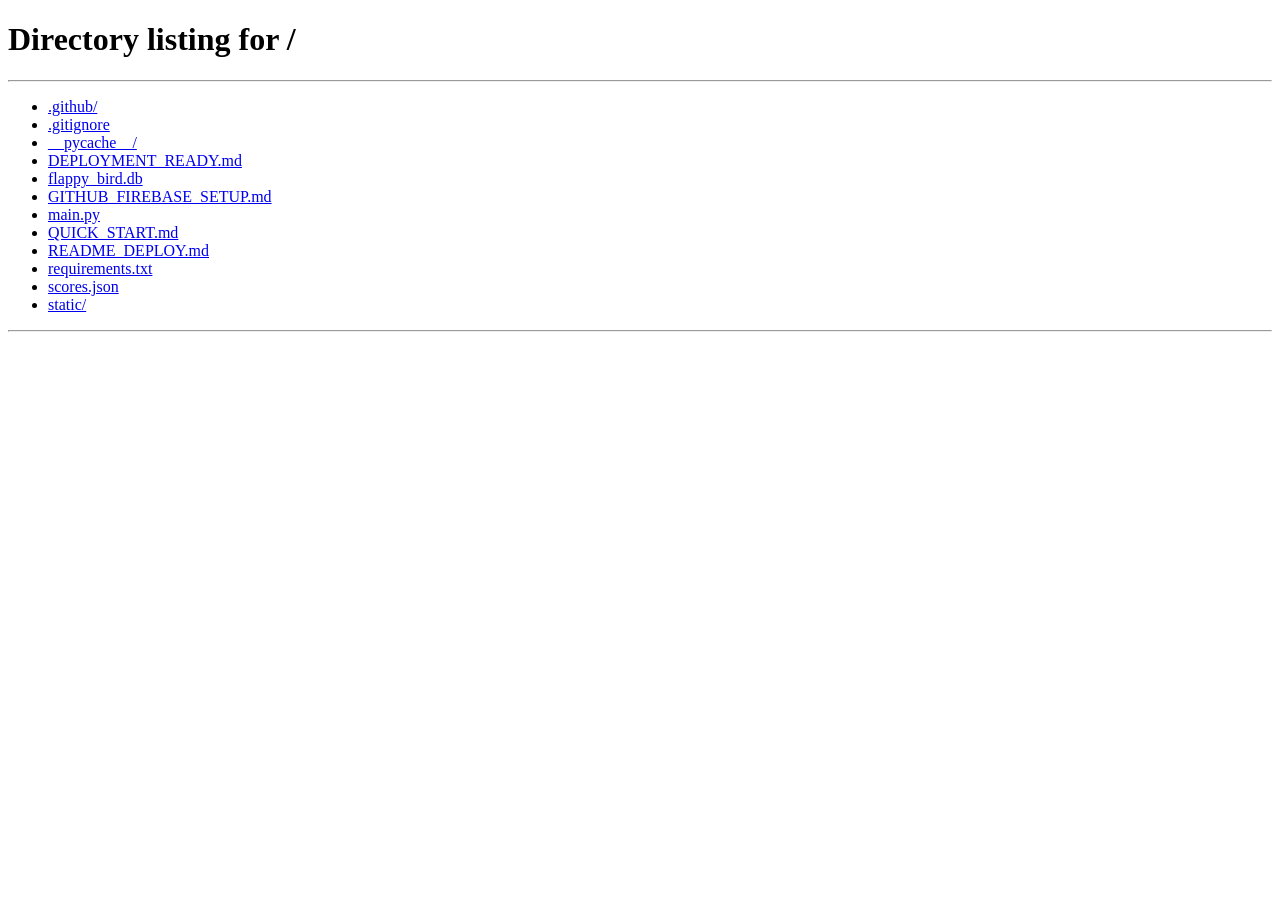
<file: static/index.html>
<!DOCTYPE html>
<html lang="en">
<head>
    <meta charset="UTF-8">
    <meta name="viewport" content="width=device-width, initial-scale=1.0">
    <title>Flappy Bird</title>
    <link rel="stylesheet" href="/static/style.css">
    <link href="https://fonts.googleapis.com/css2?family=Orbitron:wght@400;700;900&family=Inter:wght@400;600;700&display=swap" rel="stylesheet">
</head>
<body>
    <div id="game-container">
        <canvas id="game-canvas"></canvas>

        <!-- Start Screen -->
        <div id="start-screen" class="overlay">
            <div class="overlay-content">
                <h1 class="game-title">FLAPPY<br>BIRD</h1>
                <div class="subtitle">Neon Edition</div>
                <button id="start-btn" class="neon-btn">PLAY</button>
                <div class="high-score-display">
                    <span class="hs-label">BEST</span>
                    <span id="start-high-score" class="hs-value">0</span>
                </div>
            </div>
        </div>

        <!-- Game Over Screen -->
        <div id="gameover-screen" class="overlay hidden">
            <div class="overlay-content">
                <h1 class="gameover-title">GAME OVER</h1>
                <div class="score-summary">
                    <div class="score-row">
                        <span class="score-label">SCORE</span>
                        <span id="final-score" class="score-value">0</span>
                    </div>
                    <div class="score-row">
                        <span class="score-label">BEST</span>
                        <span id="final-high-score" class="score-value">0</span>
                    </div>
                </div>
                <div id="new-record" class="new-record hidden">NEW RECORD!</div>
                <button id="restart-btn" class="neon-btn">RETRY</button>
                <a href="/dashboard" class="neon-btn secondary-btn">DASHBOARD</a>
            </div>
        </div>

        <!-- HUD -->
        <div id="hud" class="hidden">
            <div id="score-display">0</div>
        </div>

        <!-- Back to Dashboard -->
        <a href="/dashboard" class="back-btn" title="Dashboard">
            <svg width="20" height="20" viewBox="0 0 24 24" fill="none" stroke="currentColor" stroke-width="2">
                <path d="M19 12H5M12 19l-7-7 7-7"></path>
            </svg>
        </a>

        <!-- Sound toggle -->
        <button id="sound-toggle" class="sound-btn" title="Toggle Sound">
            <svg id="sound-on-icon" width="24" height="24" viewBox="0 0 24 24" fill="none" stroke="currentColor" stroke-width="2">
                <polygon points="11 5 6 9 2 9 2 15 6 15 11 19 11 5"></polygon>
                <path d="M19.07 4.93a10 10 0 0 1 0 14.14M15.54 8.46a5 5 0 0 1 0 7.07"></path>
            </svg>
            <svg id="sound-off-icon" class="hidden" width="24" height="24" viewBox="0 0 24 24" fill="none" stroke="currentColor" stroke-width="2">
                <polygon points="11 5 6 9 2 9 2 15 6 15 11 19 11 5"></polygon>
                <line x1="23" y1="9" x2="17" y2="15"></line>
                <line x1="17" y1="9" x2="23" y2="15"></line>
            </svg>
        </button>
    </div>

    <script src="/static/game.js"></script>
</body>
</html>
</file>
<file: static/style.css>
* {
    margin: 0;
    padding: 0;
    box-sizing: border-box;
}

body {
    background: #0a0a1a;
    display: flex;
    justify-content: center;
    align-items: center;
    min-height: 100vh;
    font-family: 'Inter', sans-serif;
    overflow: hidden;
}

#game-container {
    position: relative;
    width: 400px;
    height: 600px;
    border-radius: 20px;
    overflow: hidden;
    box-shadow:
        0 0 30px rgba(0, 200, 255, 0.3),
        0 0 60px rgba(0, 200, 255, 0.1),
        inset 0 0 30px rgba(0, 200, 255, 0.05);
    border: 2px solid rgba(0, 200, 255, 0.3);
}

#game-canvas {
    display: block;
    width: 100%;
    height: 100%;
}

/* Overlays */
.overlay {
    position: absolute;
    top: 0; left: 0;
    width: 100%; height: 100%;
    display: flex;
    justify-content: center;
    align-items: center;
    background: rgba(5, 5, 20, 0.85);
    backdrop-filter: blur(8px);
    z-index: 10;
    transition: opacity 0.3s ease;
}

.overlay.hidden {
    display: none;
}

.overlay-content {
    text-align: center;
    padding: 30px;
}

.game-title {
    font-family: 'Orbitron', sans-serif;
    font-size: 48px;
    font-weight: 900;
    line-height: 1.1;
    background: linear-gradient(135deg, #00c8ff, #00ff88, #ff6bff);
    -webkit-background-clip: text;
    -webkit-text-fill-color: transparent;
    background-clip: text;
    text-shadow: none;
    filter: drop-shadow(0 0 20px rgba(0, 200, 255, 0.5));
    margin-bottom: 8px;
}

.subtitle {
    font-family: 'Orbitron', sans-serif;
    font-size: 14px;
    color: rgba(0, 200, 255, 0.6);
    letter-spacing: 8px;
    margin-bottom: 40px;
}

.gameover-title {
    font-family: 'Orbitron', sans-serif;
    font-size: 36px;
    font-weight: 900;
    color: #ff4466;
    text-shadow: 0 0 20px rgba(255, 68, 102, 0.5);
    margin-bottom: 30px;
}

/* Neon Button */
.neon-btn {
    font-family: 'Orbitron', sans-serif;
    font-size: 18px;
    font-weight: 700;
    padding: 14px 50px;
    border: 2px solid #00c8ff;
    background: rgba(0, 200, 255, 0.1);
    color: #00c8ff;
    border-radius: 50px;
    cursor: pointer;
    transition: all 0.3s ease;
    letter-spacing: 3px;
    margin: 10px 0;
}

.neon-btn:hover {
    background: rgba(0, 200, 255, 0.25);
    box-shadow: 0 0 25px rgba(0, 200, 255, 0.4), inset 0 0 25px rgba(0, 200, 255, 0.1);
    transform: scale(1.05);
}

.neon-btn:active {
    transform: scale(0.98);
}

/* High Score Display */
.high-score-display {
    margin-top: 25px;
    display: flex;
    justify-content: center;
    align-items: center;
    gap: 12px;
}

.hs-label {
    font-family: 'Orbitron', sans-serif;
    font-size: 12px;
    color: rgba(0, 255, 136, 0.7);
    letter-spacing: 3px;
}

.hs-value {
    font-family: 'Orbitron', sans-serif;
    font-size: 28px;
    font-weight: 900;
    color: #00ff88;
    text-shadow: 0 0 15px rgba(0, 255, 136, 0.5);
}

/* Score Summary */
.score-summary {
    margin-bottom: 20px;
}

.score-row {
    display: flex;
    justify-content: space-between;
    align-items: center;
    padding: 10px 30px;
    border-bottom: 1px solid rgba(255, 255, 255, 0.1);
}

.score-label {
    font-family: 'Orbitron', sans-serif;
    font-size: 12px;
    color: rgba(255, 255, 255, 0.5);
    letter-spacing: 3px;
}

.score-value {
    font-family: 'Orbitron', sans-serif;
    font-size: 28px;
    font-weight: 900;
    color: #ffffff;
}

.score-row:last-child .score-value {
    color: #00ff88;
    text-shadow: 0 0 10px rgba(0, 255, 136, 0.4);
}

.new-record {
    font-family: 'Orbitron', sans-serif;
    font-size: 16px;
    color: #ffcc00;
    text-shadow: 0 0 15px rgba(255, 204, 0, 0.6);
    animation: pulse 0.6s ease-in-out infinite alternate;
    margin-bottom: 15px;
}

.new-record.hidden {
    display: none;
}

@keyframes pulse {
    from { opacity: 0.7; transform: scale(1); }
    to { opacity: 1; transform: scale(1.1); }
}

/* HUD */
#hud {
    position: absolute;
    top: 20px;
    left: 0; right: 0;
    text-align: center;
    z-index: 5;
    pointer-events: none;
}

#hud.hidden {
    display: none;
}

#score-display {
    font-family: 'Orbitron', sans-serif;
    font-size: 48px;
    font-weight: 900;
    color: #ffffff;
    text-shadow:
        0 0 10px rgba(0, 200, 255, 0.8),
        0 2px 4px rgba(0, 0, 0, 0.5);
}

/* Sound Toggle */
.sound-btn {
    position: absolute;
    top: 12px;
    right: 12px;
    z-index: 15;
    background: rgba(0, 200, 255, 0.1);
    border: 1px solid rgba(0, 200, 255, 0.3);
    color: #00c8ff;
    border-radius: 50%;
    width: 40px;
    height: 40px;
    cursor: pointer;
    display: flex;
    align-items: center;
    justify-content: center;
    transition: all 0.3s ease;
}

.sound-btn:hover {
    background: rgba(0, 200, 255, 0.2);
    box-shadow: 0 0 15px rgba(0, 200, 255, 0.3);
}

/* Back to Dashboard */
.back-btn {
    position: absolute;
    top: 12px;
    left: 12px;
    z-index: 15;
    background: rgba(0, 200, 255, 0.1);
    border: 1px solid rgba(0, 200, 255, 0.3);
    color: #00c8ff;
    border-radius: 50%;
    width: 40px;
    height: 40px;
    cursor: pointer;
    display: flex;
    align-items: center;
    justify-content: center;
    transition: all 0.3s ease;
    text-decoration: none;
}

.back-btn:hover {
    background: rgba(0, 200, 255, 0.2);
    box-shadow: 0 0 15px rgba(0, 200, 255, 0.3);
}

/* Secondary Button */
.secondary-btn {
    font-size: 12px;
    padding: 10px 30px;
    border-color: rgba(0, 200, 255, 0.4);
    color: rgba(0, 200, 255, 0.7);
    background: rgba(0, 200, 255, 0.05);
    text-decoration: none;
    display: inline-block;
    margin-top: 6px;
}

.secondary-btn:hover {
    background: rgba(0, 200, 255, 0.15);
    color: #00c8ff;
}

.hidden {
    display: none !important;
}

/* Responsive */
@media (max-height: 650px) {
    #game-container {
        height: 100vh;
        border-radius: 0;
        border: none;
    }
}

@media (max-width: 420px) {
    #game-container {
        width: 100vw;
        height: 100vh;
        border-radius: 0;
        border: none;
    }
}
</file>
<file: static/dashboard.css>
* {
    margin: 0;
    padding: 0;
    box-sizing: border-box;
}

body {
    background: #0a0a1a;
    font-family: 'Inter', sans-serif;
    color: #e0e0e0;
    min-height: 100vh;
}

.dashboard-wrapper {
    display: flex;
    min-height: 100vh;
}

/* ===================== SIDEBAR ===================== */
.sidebar {
    width: 260px;
    background: rgba(10, 10, 30, 0.95);
    border-right: 1px solid rgba(0, 200, 255, 0.15);
    display: flex;
    flex-direction: column;
    padding: 24px 16px;
    backdrop-filter: blur(10px);
    position: fixed;
    top: 0; left: 0; bottom: 0;
    z-index: 10;
}

.sidebar-header {
    text-align: center;
    padding-bottom: 24px;
    border-bottom: 1px solid rgba(0, 200, 255, 0.1);
    margin-bottom: 20px;
}

.avatar {
    width: 70px;
    height: 70px;
    border-radius: 50%;
    background: linear-gradient(135deg, #00c8ff, #00ff88);
    display: flex;
    align-items: center;
    justify-content: center;
    margin: 0 auto 12px;
    box-shadow: 0 0 20px rgba(0, 200, 255, 0.3);
    transition: background 0.3s ease;
}

.avatar span {
    font-family: 'Orbitron', sans-serif;
    font-size: 28px;
    font-weight: 900;
    color: #0a0a1a;
}

.username {
    font-family: 'Orbitron', sans-serif;
    font-size: 16px;
    font-weight: 700;
    color: #e0e0e0;
}

.member-since {
    font-size: 11px;
    color: rgba(200, 220, 255, 0.4);
    margin-top: 4px;
}

/* Nav */
.sidebar-nav {
    flex: 1;
    display: flex;
    flex-direction: column;
    gap: 4px;
}

.nav-item {
    display: flex;
    align-items: center;
    gap: 12px;
    padding: 12px 14px;
    border-radius: 12px;
    color: rgba(200, 220, 255, 0.5);
    text-decoration: none;
    font-size: 14px;
    font-weight: 600;
    transition: all 0.2s ease;
}

.nav-item:hover {
    background: rgba(0, 200, 255, 0.08);
    color: #00c8ff;
}

.nav-item.active {
    background: rgba(0, 200, 255, 0.12);
    color: #00c8ff;
    box-shadow: inset 3px 0 0 #00c8ff;
}

/* Sidebar Footer */
.sidebar-footer {
    margin-top: auto;
    padding-top: 16px;
    border-top: 1px solid rgba(0, 200, 255, 0.1);
    display: flex;
    flex-direction: column;
    gap: 8px;
}

.play-btn {
    display: flex;
    align-items: center;
    justify-content: center;
    gap: 10px;
    padding: 14px;
    background: linear-gradient(135deg, #00c8ff, #00ff88);
    border-radius: 12px;
    color: #0a0a1a;
    text-decoration: none;
    font-family: 'Orbitron', sans-serif;
    font-size: 14px;
    font-weight: 700;
    letter-spacing: 2px;
    transition: all 0.3s ease;
}

.play-btn:hover {
    transform: translateY(-2px);
    box-shadow: 0 8px 25px rgba(0, 200, 255, 0.3);
}

.logout-btn {
    display: flex;
    align-items: center;
    justify-content: center;
    gap: 8px;
    padding: 10px;
    background: rgba(255, 68, 102, 0.08);
    border: 1px solid rgba(255, 68, 102, 0.2);
    border-radius: 10px;
    color: #ff4466;
    font-family: 'Inter', sans-serif;
    font-size: 13px;
    font-weight: 600;
    cursor: pointer;
    transition: all 0.2s ease;
}

.logout-btn:hover {
    background: rgba(255, 68, 102, 0.15);
}

/* ===================== MAIN CONTENT ===================== */
.main-content {
    flex: 1;
    margin-left: 260px;
    padding: 32px 40px;
    min-height: 100vh;
}

.content-section {
    display: none;
}

.content-section.active {
    display: block;
    animation: fadeIn 0.3s ease;
}

@keyframes fadeIn {
    from { opacity: 0; transform: translateY(10px); }
    to { opacity: 1; transform: translateY(0); }
}

.section-title {
    font-family: 'Orbitron', sans-serif;
    font-size: 28px;
    font-weight: 900;
    margin-bottom: 28px;
    background: linear-gradient(135deg, #00c8ff, #00ff88);
    -webkit-background-clip: text;
    -webkit-text-fill-color: transparent;
    background-clip: text;
}

/* ===================== STATS GRID ===================== */
.stats-grid {
    display: grid;
    grid-template-columns: repeat(auto-fit, minmax(200px, 1fr));
    gap: 16px;
    margin-bottom: 24px;
}

.stat-card {
    background: rgba(10, 10, 30, 0.8);
    border: 1px solid rgba(0, 200, 255, 0.1);
    border-radius: 16px;
    padding: 20px;
    display: flex;
    align-items: center;
    gap: 16px;
    transition: all 0.3s ease;
}

.stat-card:hover {
    transform: translateY(-3px);
    box-shadow: 0 8px 25px rgba(0, 0, 0, 0.3);
}

.stat-icon {
    width: 50px;
    height: 50px;
    border-radius: 14px;
    display: flex;
    align-items: center;
    justify-content: center;
}

.accent-cyan .stat-icon { background: rgba(0, 200, 255, 0.12); color: #00c8ff; }
.accent-green .stat-icon { background: rgba(0, 255, 136, 0.12); color: #00ff88; }
.accent-purple .stat-icon { background: rgba(136, 85, 255, 0.12); color: #8855ff; }
.accent-orange .stat-icon { background: rgba(255, 136, 0, 0.12); color: #ff8800; }

.accent-cyan { border-color: rgba(0, 200, 255, 0.15); }
.accent-green { border-color: rgba(0, 255, 136, 0.15); }
.accent-purple { border-color: rgba(136, 85, 255, 0.15); }
.accent-orange { border-color: rgba(255, 136, 0, 0.15); }

.stat-info {
    display: flex;
    flex-direction: column;
}

.stat-value {
    font-family: 'Orbitron', sans-serif;
    font-size: 26px;
    font-weight: 900;
}

.accent-cyan .stat-value { color: #00c8ff; }
.accent-green .stat-value { color: #00ff88; }
.accent-purple .stat-value { color: #8855ff; }
.accent-orange .stat-value { color: #ff8800; }

.stat-label {
    font-size: 12px;
    color: rgba(200, 220, 255, 0.4);
    letter-spacing: 1px;
    text-transform: uppercase;
    margin-top: 2px;
}

/* ===================== BEST GAME CARD ===================== */
.best-game-card {
    background: rgba(10, 10, 30, 0.8);
    border: 1px solid rgba(255, 204, 0, 0.2);
    border-radius: 16px;
    padding: 20px;
    margin-bottom: 24px;
}

.best-game-header {
    display: flex;
    align-items: center;
    gap: 8px;
    color: #ffcc00;
    font-family: 'Orbitron', sans-serif;
    font-size: 12px;
    font-weight: 700;
    letter-spacing: 2px;
    margin-bottom: 12px;
}

.best-game-body {
    display: flex;
    align-items: baseline;
    gap: 16px;
}

.best-score {
    font-family: 'Orbitron', sans-serif;
    font-size: 40px;
    font-weight: 900;
    color: #ffcc00;
    text-shadow: 0 0 15px rgba(255, 204, 0, 0.3);
}

.best-date {
    color: rgba(200, 220, 255, 0.4);
    font-size: 13px;
}

/* ===================== QUICK PLAY ===================== */
.quick-play-card {
    background: linear-gradient(135deg, rgba(0, 200, 255, 0.08), rgba(0, 255, 136, 0.08));
    border: 1px solid rgba(0, 200, 255, 0.2);
    border-radius: 16px;
    padding: 24px 28px;
    display: flex;
    align-items: center;
    justify-content: space-between;
}

.quick-play-info h3 {
    font-family: 'Orbitron', sans-serif;
    font-size: 18px;
    font-weight: 700;
    color: #e0e0e0;
    margin-bottom: 4px;
}

.quick-play-info p {
    color: rgba(200, 220, 255, 0.5);
    font-size: 14px;
}

.quick-play-info strong {
    color: #00c8ff;
}

.quick-play-btn {
    width: 56px;
    height: 56px;
    border-radius: 50%;
    background: linear-gradient(135deg, #00c8ff, #00ff88);
    display: flex;
    align-items: center;
    justify-content: center;
    color: #0a0a1a;
    text-decoration: none;
    transition: all 0.3s ease;
    flex-shrink: 0;
}

.quick-play-btn:hover {
    transform: scale(1.1);
    box-shadow: 0 0 30px rgba(0, 200, 255, 0.4);
}

/* ===================== HISTORY TABLE ===================== */
.history-table-wrap {
    background: rgba(10, 10, 30, 0.8);
    border: 1px solid rgba(0, 200, 255, 0.1);
    border-radius: 16px;
    overflow: hidden;
}

.history-table {
    width: 100%;
    border-collapse: collapse;
}

.history-table th {
    font-family: 'Orbitron', sans-serif;
    font-size: 11px;
    font-weight: 700;
    letter-spacing: 2px;
    color: rgba(0, 200, 255, 0.6);
    text-align: left;
    padding: 14px 20px;
    border-bottom: 1px solid rgba(0, 200, 255, 0.1);
    background: rgba(0, 200, 255, 0.03);
}

.history-table td {
    padding: 12px 20px;
    border-bottom: 1px solid rgba(255, 255, 255, 0.04);
    font-size: 14px;
}

.history-table tr:last-child td {
    border-bottom: none;
}

.history-table tr:hover td {
    background: rgba(0, 200, 255, 0.03);
}

.empty-state {
    text-align: center;
    padding: 40px 20px !important;
    color: rgba(200, 220, 255, 0.3);
    font-size: 14px;
}

/* ===================== LEADERBOARD ===================== */
.leaderboard-list {
    display: flex;
    flex-direction: column;
    gap: 8px;
}

.lb-entry {
    display: flex;
    align-items: center;
    gap: 16px;
    background: rgba(10, 10, 30, 0.8);
    border: 1px solid rgba(0, 200, 255, 0.1);
    border-radius: 12px;
    padding: 14px 20px;
    transition: all 0.2s ease;
}

.lb-entry:hover {
    border-color: rgba(0, 200, 255, 0.2);
    background: rgba(0, 200, 255, 0.03);
}

.lb-entry.top-1 { border-color: rgba(255, 204, 0, 0.3); }
.lb-entry.top-2 { border-color: rgba(192, 192, 192, 0.3); }
.lb-entry.top-3 { border-color: rgba(205, 127, 50, 0.3); }

.lb-rank {
    font-family: 'Orbitron', sans-serif;
    font-size: 18px;
    font-weight: 900;
    width: 36px;
    text-align: center;
}

.top-1 .lb-rank { color: #ffcc00; }
.top-2 .lb-rank { color: #c0c0c0; }
.top-3 .lb-rank { color: #cd7f32; }

.lb-avatar {
    width: 38px;
    height: 38px;
    border-radius: 50%;
    display: flex;
    align-items: center;
    justify-content: center;
    font-family: 'Orbitron', sans-serif;
    font-size: 16px;
    font-weight: 700;
    color: #0a0a1a;
    flex-shrink: 0;
}

.lb-name {
    flex: 1;
    font-weight: 600;
    font-size: 15px;
}

.lb-score {
    font-family: 'Orbitron', sans-serif;
    font-size: 18px;
    font-weight: 700;
    color: #00ff88;
}

.lb-games {
    font-size: 12px;
    color: rgba(200, 220, 255, 0.4);
}

/* ===================== SETTINGS ===================== */
.settings-card {
    background: rgba(10, 10, 30, 0.8);
    border: 1px solid rgba(0, 200, 255, 0.1);
    border-radius: 16px;
    padding: 24px;
    margin-bottom: 20px;
}

.settings-group-title {
    font-family: 'Orbitron', sans-serif;
    font-size: 12px;
    font-weight: 700;
    letter-spacing: 2px;
    color: rgba(0, 200, 255, 0.6);
    margin-bottom: 16px;
}

.settings-row {
    display: flex;
    justify-content: space-between;
    align-items: center;
    padding: 10px 0;
    border-bottom: 1px solid rgba(255, 255, 255, 0.04);
}

.settings-row:last-child {
    border-bottom: none;
}

.settings-label {
    color: rgba(200, 220, 255, 0.5);
    font-size: 14px;
}

.settings-value {
    font-weight: 600;
    font-size: 14px;
    color: #e0e0e0;
}

.color-picker {
    display: flex;
    gap: 10px;
    flex-wrap: wrap;
}

.color-swatch {
    width: 40px;
    height: 40px;
    border-radius: 10px;
    border: 2px solid transparent;
    cursor: pointer;
    transition: all 0.2s ease;
}

.color-swatch:hover {
    transform: scale(1.15);
}

.color-swatch.active {
    border-color: #ffffff;
    box-shadow: 0 0 15px rgba(255, 255, 255, 0.3);
}

/* ===================== RESPONSIVE ===================== */
@media (max-width: 768px) {
    .sidebar {
        width: 70px;
        padding: 16px 8px;
    }
    .sidebar-header .username,
    .sidebar-header .member-since,
    .nav-item span,
    .logout-btn span,
    .play-btn span {
        display: none;
    }
    .sidebar-header {
        padding-bottom: 16px;
    }
    .avatar {
        width: 50px;
        height: 50px;
    }
    .avatar span {
        font-size: 20px;
    }
    .nav-item {
        justify-content: center;
        padding: 12px;
    }
    .play-btn, .logout-btn {
        justify-content: center;
        padding: 12px;
    }
    .main-content {
        margin-left: 70px;
        padding: 24px 20px;
    }
    .stats-grid {
        grid-template-columns: repeat(2, 1fr);
    }
}
</file>
